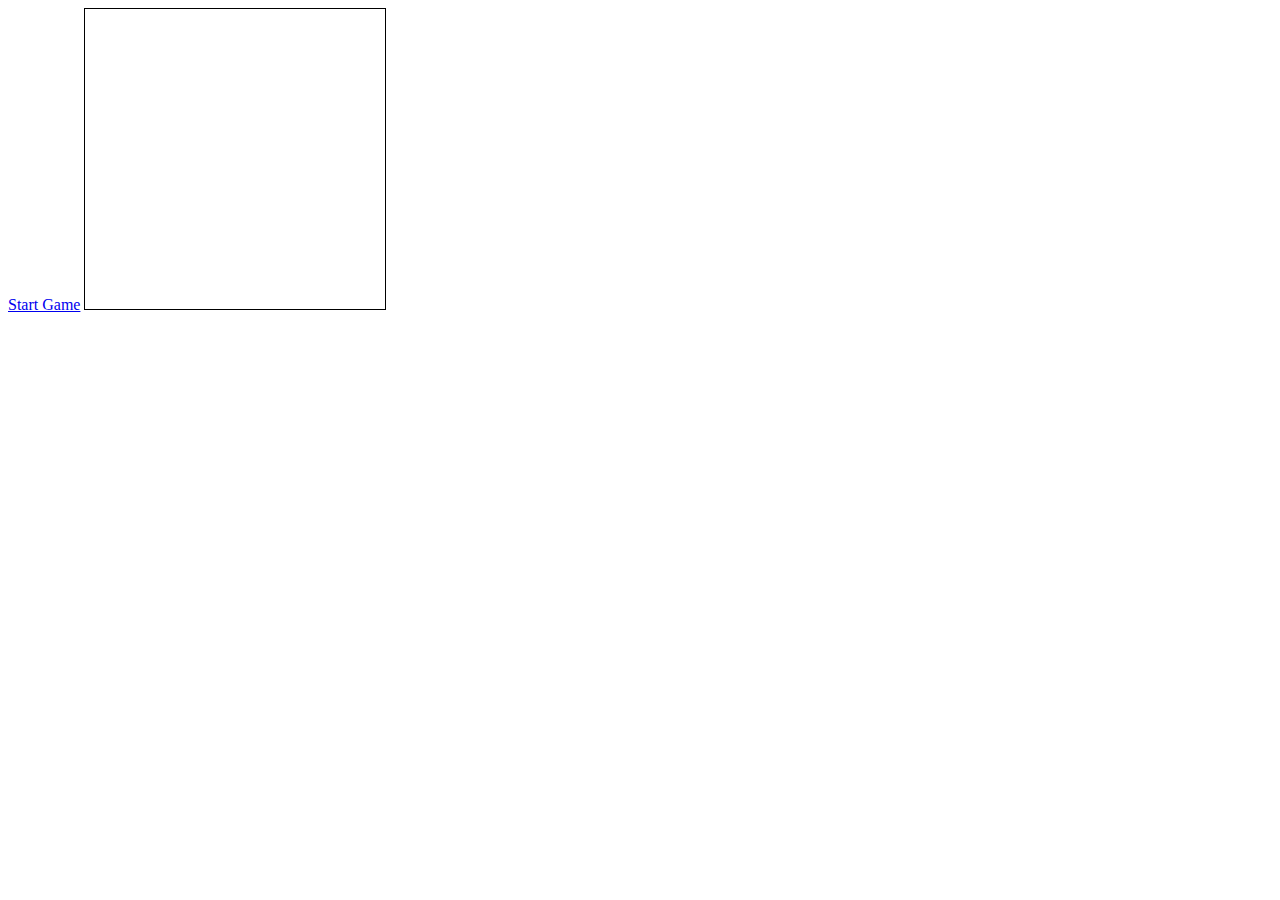
<file: Unit Testing/snake-game/index.html>
<html>
<head>
  <title></title>
  <script type="text/javascript" src="scripts/class.js"></script>
  <script type="text/javascript" src="scripts/snake.js"></script>
  <style type="text/css">
    #snake-canvas{
          border:1px solid black;
    }
  </style>
</head>
<body>
  <a href="#" id="btn-snake-start">Start Game</a>
  <canvas id="snake-canvas" width="300" height="300"></canvas>
  <script type="text/javascript">   
    var oldLoad = window.onload;
    window.onload = function() {
      if(oldLoad){
        oldLoad.apply(window, arguments);
      }
      var context = document.getElementById("snake-canvas").getContext("2d");
      var game = new snakeGame.SnakeEngine(context, 300, 300); 
      document.getElementById("btn-snake-start").addEventListener("click", function() {
        game.start();
      }, false);
    }        
  </script>

</body>
</html>
</file>
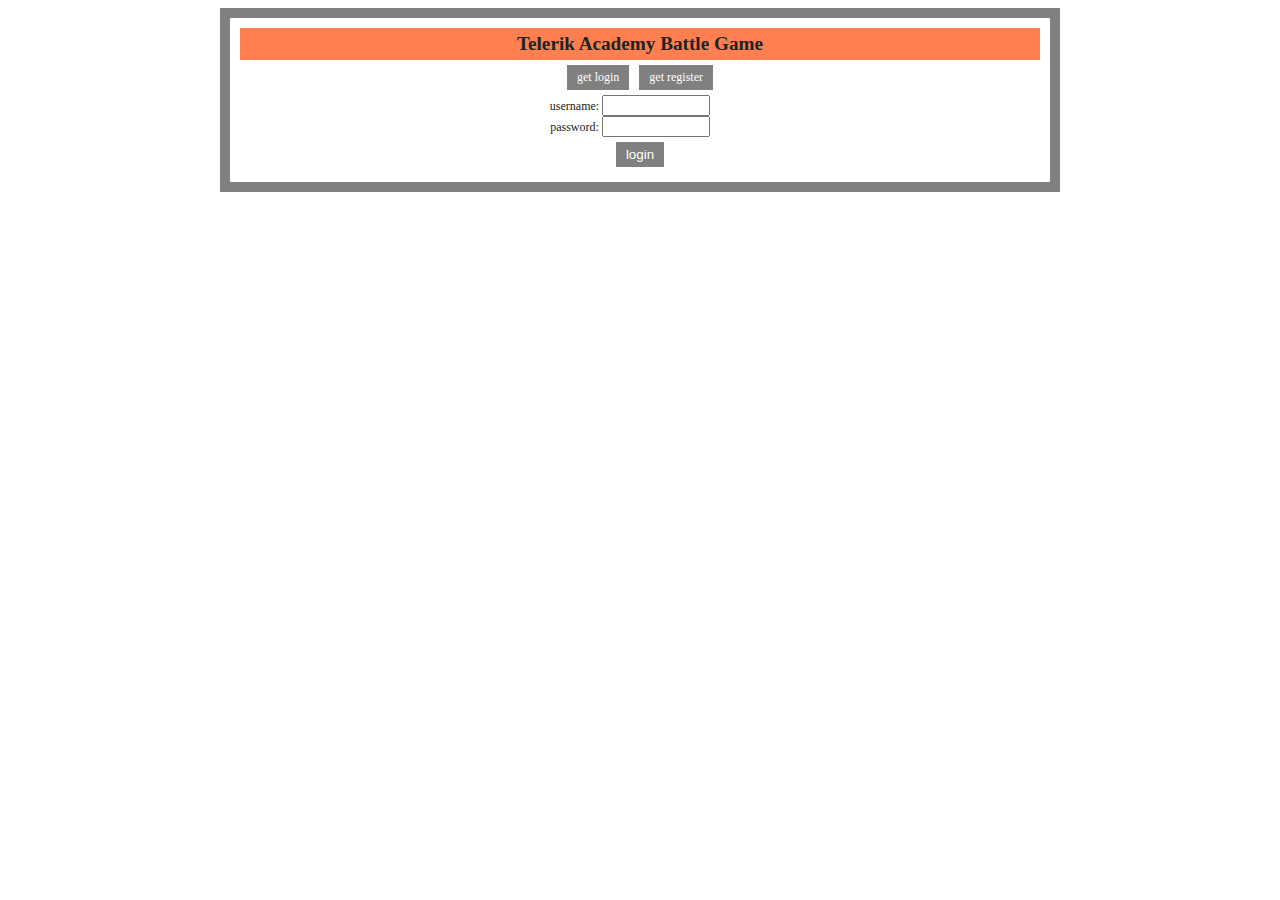
<file: Exam/BattleGame/BattleGame.Client/index.html>
﻿<!DOCTYPE html>
<html xmlns="http://www.w3.org/1999/xhtml">
<head>
    <title></title>
    <script src="scripts/jquery-2.0.2.js"></script>
    <script src="http://crypto-js.googlecode.com/svn/tags/3.1.2/build/rollups/sha1.js"></script>
    <script src="scripts/class.js"></script>
    <script src="scripts/http-requester.js"></script>
    <script src="scripts/persister.js"></script>
    <script src="scripts/ui.js"></script>
    <script src="scripts/controller.js"></script>
    <link href="styles/ui-styles.css" rel="stylesheet" />
</head>
<body>
    <div id="wrapper">
        <header>
            <h1>Telerik Academy Battle Game</h1>
        </header>
        <div id="content">
        </div>
    </div>
</body>
</html>
</file>
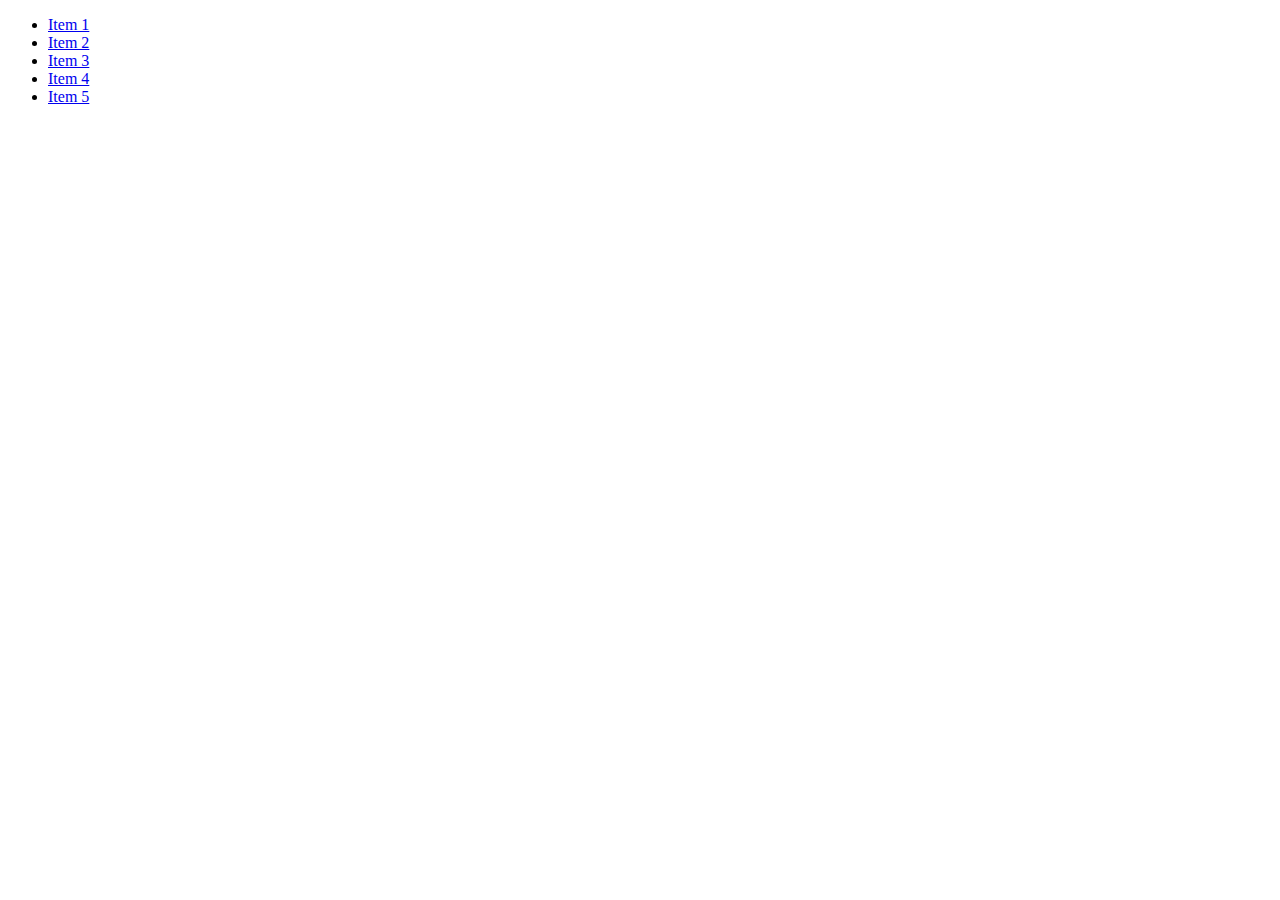
<file: jQuery Plugins/TreeView.html>
﻿<!DOCTYPE html>
<html xmlns="http://www.w3.org/1999/xhtml">
<head>
    <title>Tree View</title>
    <script src="scripts/jquery-2.0.2.min.js"></script>
    <script type="text/javascript" src="scripts/tree-view-jquery-plugin.js"></script>
</head>
<body>
    <ul id="tree-view">
        <li><a href="#">Item 1</a></li>
        <li>
            <a href="#">Item 2</a>
            <ul>
                <li><a href="#">Sub item 1</a></li>
                <li><a href="#">Sub item 2</a></li>
            </ul>
        </li>
        <li>
            <a href="#">Item 3</a>
            <ul>
                <li>
                    <a href="#">Sub item 1</a>
                    <ul>
                        <li><a href="#">Sub subitem 1</a></li>
                        <li><a href="#">Sub subitem 2</a></li>
                    </ul>
                </li>
                <li>
                    <a href="#">Sub item 2</a>
                    <ul>
                        <li><a href="#">Sub subitem 1</a></li>
                        <li><a href="#">Sub subitem 2</a></li>
                    </ul>
                </li>
            </ul>
        </li>
        <li><a href="#">Item 4</a></li>
        <li>
            <a href="#">Item 5</a>
            <ul>
                <li>
                    <a href="#">Sub item 1</a>
                    <ul>
                        <li><a href="#">Sub subitem 1</a></li>
                        <li><a href="#">Sub subitem 2</a></li>
                    </ul>
                </li>
                <li>
                    <a href="#">Sub item 2</a>
                    <ul>
                        <li><a href="#">Sub subitem 1</a></li>
                        <li><a href="#">Sub subitem 2</a></li>
                    </ul>
                </li>
            </ul>
        </li>
    </ul>

    <script type="text/javascript">
        $(document).ready(function () {
            $("#tree-view").treeView();
        });
    </script>
</body>
</html>
</file>
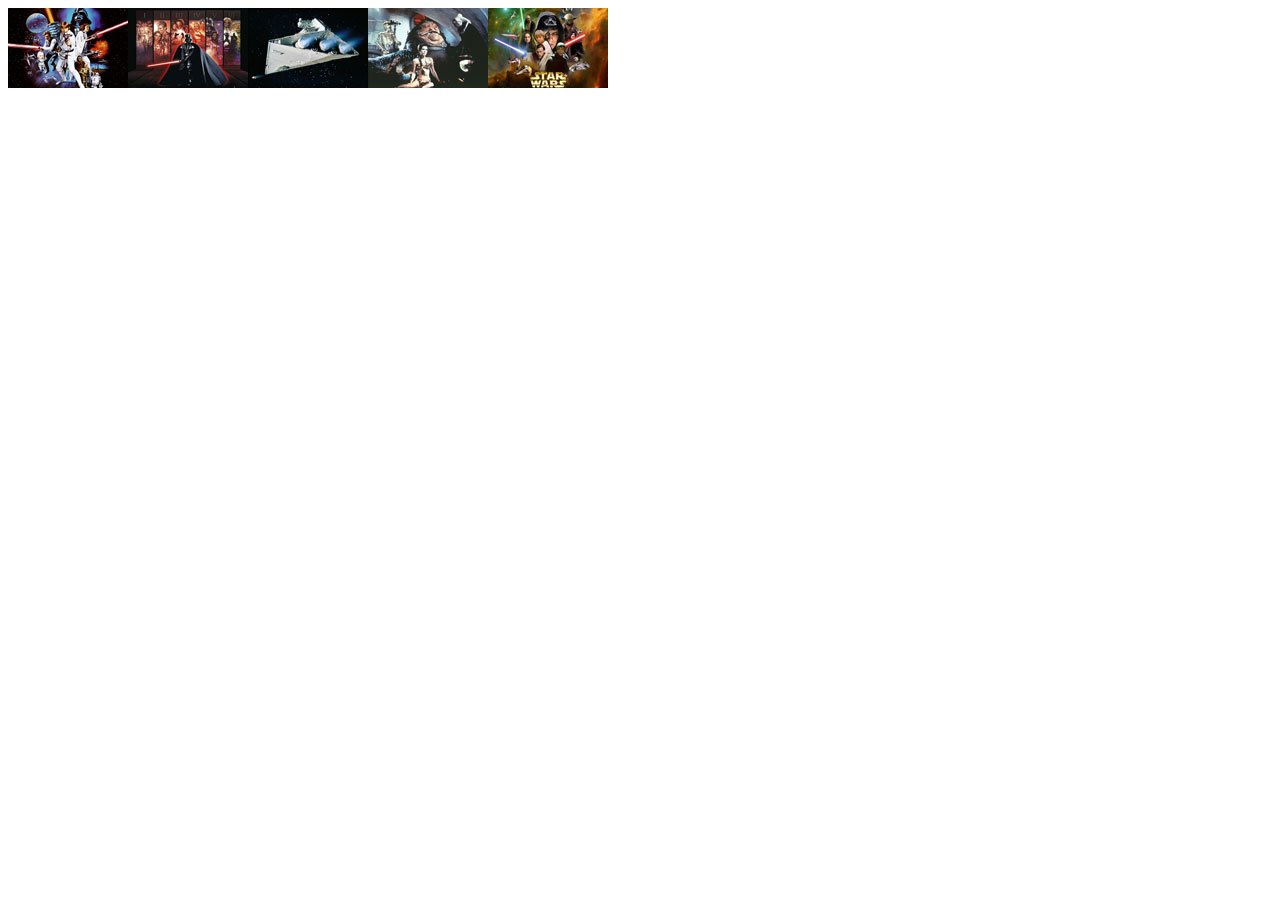
<file: Advanced OOP/3. Image Slider/image-gallery-slider.html>
<!DOCTYPE html>
<html xmlns="http://www.w3.org/1999/xhtml">
<head>
    <title></title>
    <script type="text/javascript" src="scripts/object-create-extend.js"></script>
    <script type="text/javascript" src="scripts/slide-controler.js"></script>
</head>
<body>
    <div id="wrapper">
        <div id="thumbnailsWrap"></div>
        <div id="preview"></div>
    </div>
    <script>
        var slideControler = Control.createSlider();
        slideControler.init("thumbnailsWrap", "preview");

        slideControler.addImage("star-wars-img", 
            "images/thumbnails/star-wars-thumb.jpg",
            "images/star-wars.jpg");

        slideControler.addImage("vader-img",
            "images/thumbnails/vader-thumb.jpg",
            "images/vader.jpg");

        slideControler.addImage("star-ship-img",
            "images/thumbnails/star-ship-thumb.jpg",
            "images/star-ship.jpg");

        slideControler.addImage("jaba-img",
            "images/thumbnails/jaba-thumb.jpg",
            "images/jaba.jpg");

        slideControler.addImage("star-wars2-img",
            "images/thumbnails/star-wars2-thumb.jpg",
            "images/star-wars2.jpg");
 
        slideControler.renderImages();
    </script>
</body>
</html>
</file>
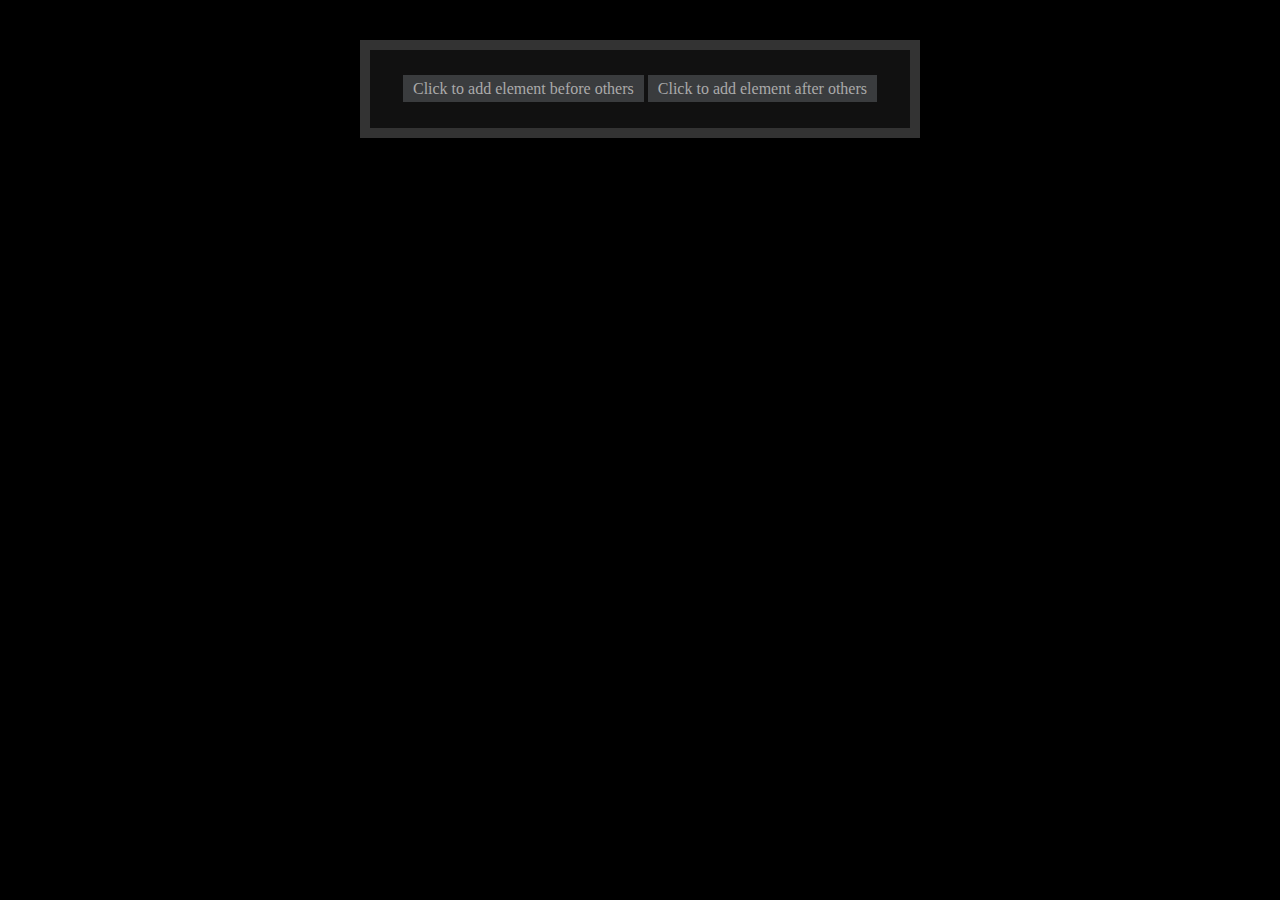
<file: jQuery Overview/2. Inserting DOM Elements/insert-element.html>
<!doctype html>
<html>
<head>
    <meta charset="utf-8" />
    <title>Inserting Elements</title>
    <style>
        body {
            background: black;
            margin: 0;
        }

        #wrapper {
            margin-top: 40px;
            margin-left:auto;
            margin-right:auto;
            background-color: #111;
            border: 10px solid #333;
            padding: 30px 20px;
            width: 500px;
            text-align: center;
        }

        a.button, p {
            text-decoration: none;
            color: #aaa;
            background-color: #3a3c3e;
            padding: 5px 10px;
        }
    </style>
</head>
<body>    
    <div id="wrapper">
        <a href="#" class="button before">Click to add element before others</a>
        <a href="#" class="button after">Click to add element after others</a>
    </div>
    <script src="http://code.jquery.com/jquery-2.0.2.min.js"></script>
    <script type="text/javascript">
        $(document).ready(function() {
            var counter = 0;
            $(".button.before").on("click", function(){  
                counter++;        
                $("#wrapper").prepend("<p>Added Item# " + counter + "</p>");
            });

            $(".button.after").on("click", function(){  
                counter++;        
                $("#wrapper").append("<p>Added Item# " + counter + "</p>");
            });
        }); 
    </script>
</body>
</html>
</file>
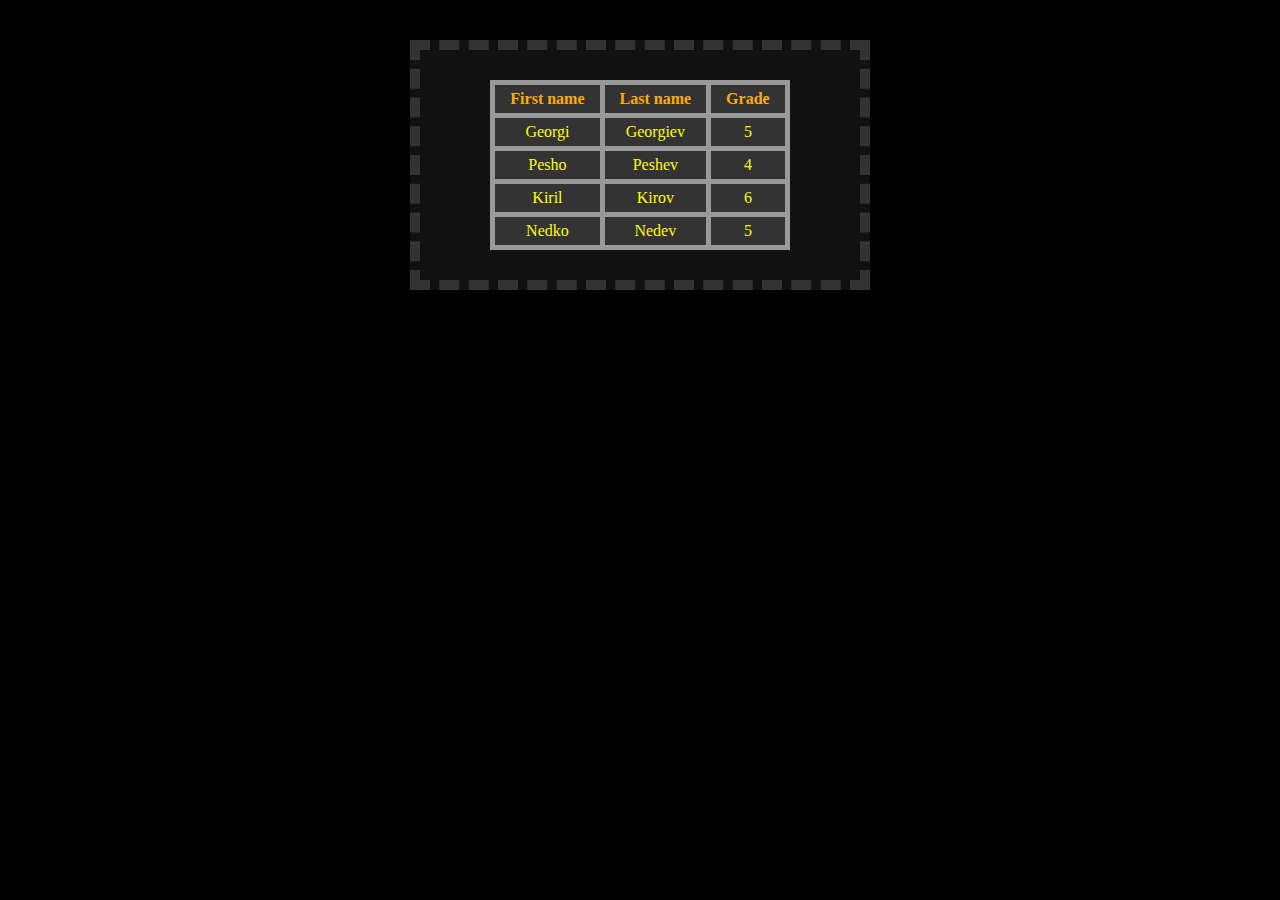
<file: jQuery Overview/3. Table of Students/table-of-students.html>
<!doctype html>
<html>
<head>
    <meta charset="utf-8" />
    <title>Students Table</title>
    <style>
        body {
            background: black;
            margin: 0;
        }

        #tableWrap {
            margin-top: 40px;
            margin-left:auto;
            margin-right:auto;
            background-color: #111;
            border: 10px dashed #333;
            padding: 30px 20px;
            width: 400px;
            text-align: center;
        }

        #table {
            margin-left:auto;
            margin-right:auto;
            border-collapse: collapse;
            color: #ffff00;
            background-color: #333;
        }

        #table, #table th, #table td {
            border: 5px solid #999;
            padding: 5px 15px;         
        }

        #table th {
            color: #ffac00; 
        }
    </style>
</head>
<body>    
    <div id="tableWrap">
        <table id="table">
            <tr>
                <th>First name</th>
                <th>Last name</th>
                <th>Grade</th>
            </tr>
        </table>
    </div>
    <script src="http://code.jquery.com/jquery-2.0.2.min.js"></script>
    <script type="text/javascript" src="students-table.js"></script>
</body>
</html>
</file>
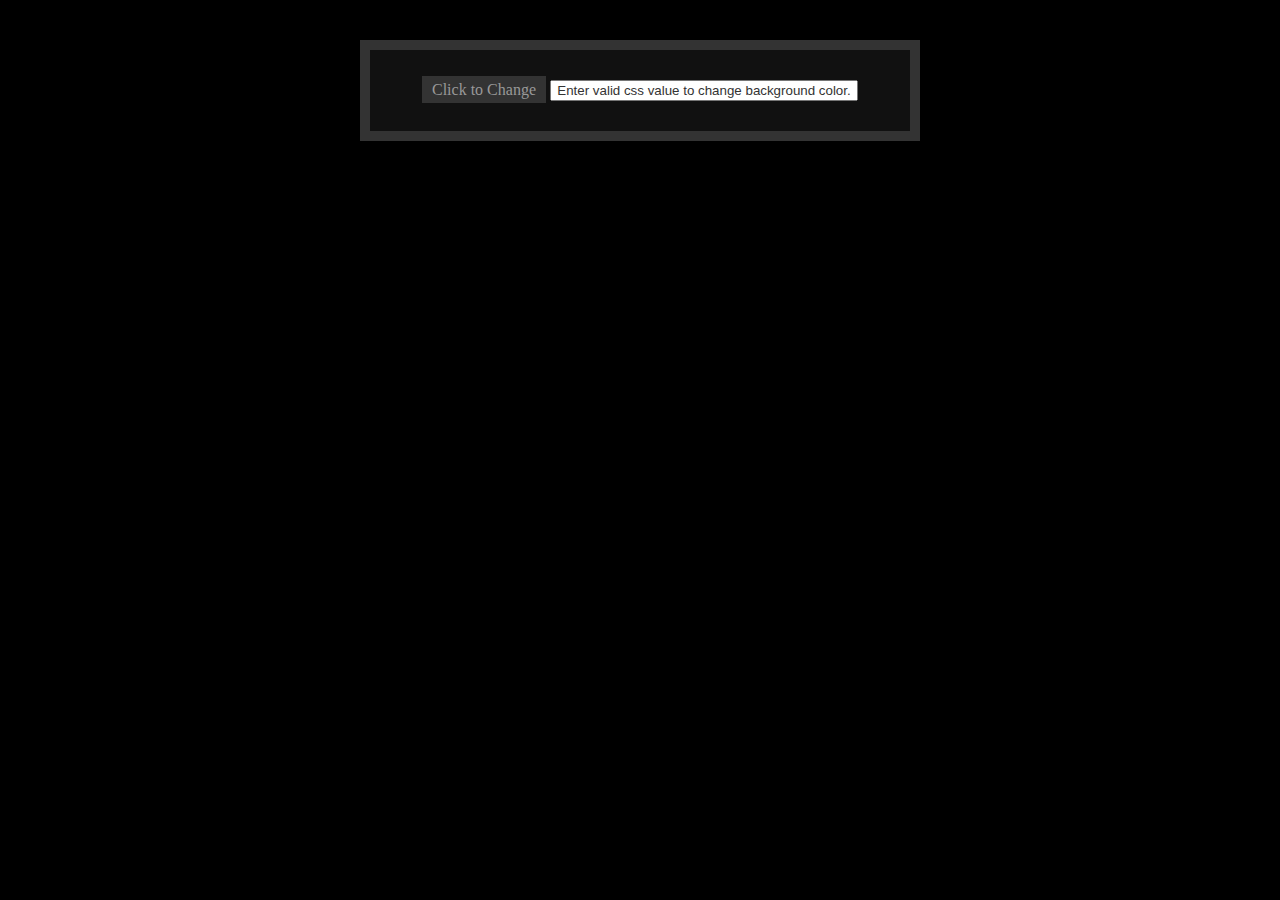
<file: jQuery Overview/4. Change Background Color/backgroung-color.html>
<!doctype html>
<html>
<head>
    <meta charset="utf-8" />
    <title>Change Background</title>
    <style>
        body {
            background: black;
            margin: 0;
        }

        #wrapper {
            margin-top: 40px;
            margin-left:auto;
            margin-right:auto;
            background-color: #111;
            border: 10px solid #333;
            padding: 30px 20px;
            width: 500px;
            text-align: center;
        }

        a.button {
            text-decoration: none;
            color: #999;
            background-color: #333;
            padding: 5px 10px;
        }

        #input-text {
            width: 300px;
            color: #333;
            text-align: center;
        }
    </style>
</head>
<body>    
    <div id="wrapper">        
        <a href="#" class="button">Click to Change</a>
        <input type="text" id="input-text" class="value-active"
             value="Enter valid css value to change background color."/>
    </div>
    <script src="http://code.jquery.com/jquery-2.0.2.min.js"></script>
    <script type="text/javascript">
        $(document).ready(function() {  
            $("#input-text").click(function(){  
                $(this).removeClass("value-active").val("");
            });

            $(".button").on("click", function(){          
                var colorValue = $("#input-text").val();
                $("body").css("background-color", colorValue);
            });
        }); 
    </script>
</body>
</html>
</file>
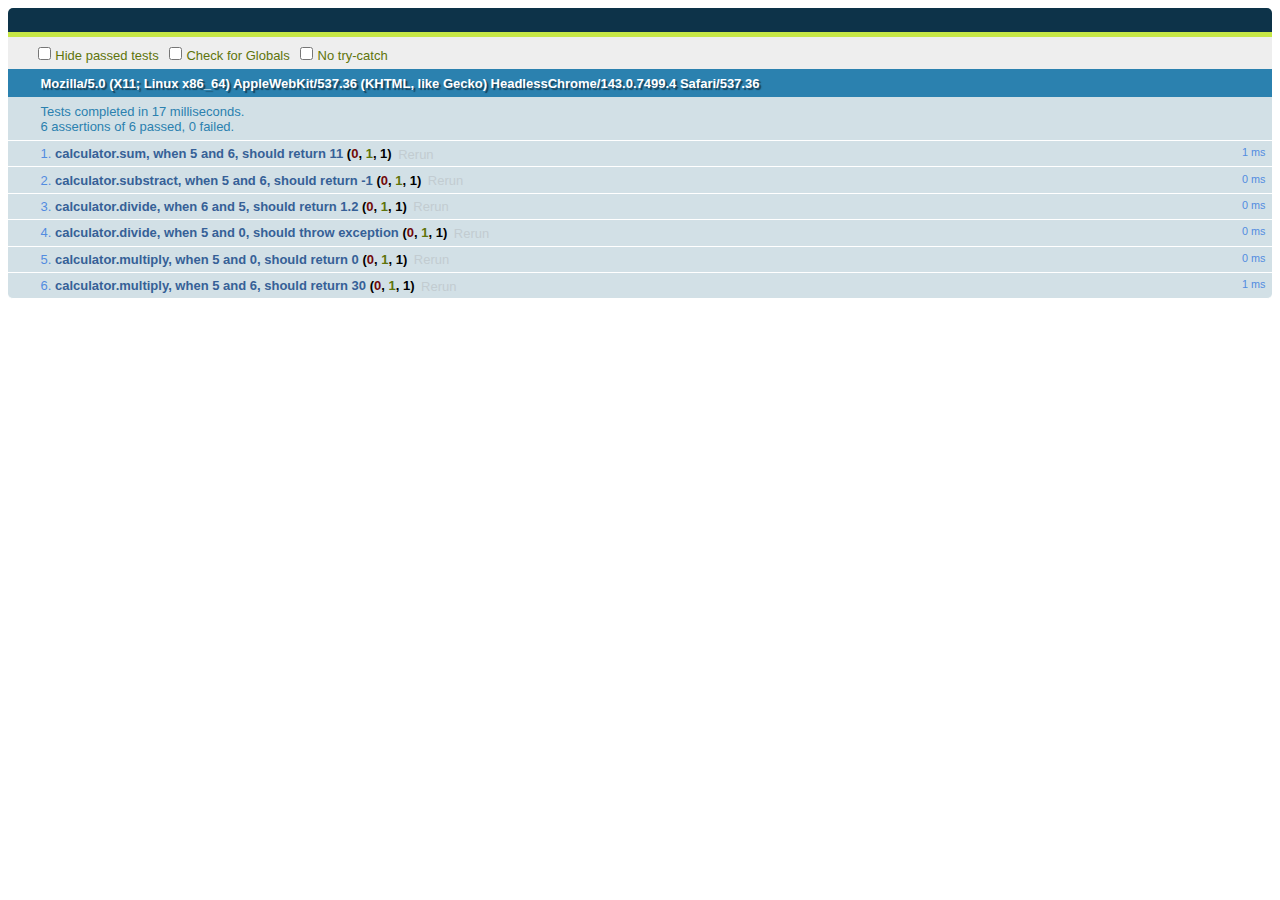
<file: Unit Testing/1. qunit-testing/1. testing-qunit.html>
<html>
<head>
  <title></title>
  <link rel="stylesheet" type="text/css" href="../QUnit/qunit-1.11.0.css">
</head>
<body>
  <div id="qunit">
  </div>
  <script type="text/javascript" src="scripts/1. functions.js"></script>  
  <script type="text/javascript" src="../QUnit/qunit-1.11.0.js"></script>
  <script type="text/javascript" src="scripts/1. testing-qunit.js"></script>
</body>
</html>
</file>
<file: Exam/BattleGame/BattleGame.Client/styles/ui-styles.css>
﻿#wrapper {
    font: 12px Verdana;
    color: #222;
    width: 800px;
    margin-left: auto;
    margin-right: auto;
    border: 10px solid grey;
    padding: 10px;
    text-align: center;
}

h1, h2 {
    padding: 5px 0;
    font-size: 1.6em;
    margin: 0;
    background-color: coral;
}

input {
    width: 100px;
    margin-right: 20px;
}

#open-games-container, #active-games-container {
    border: 3px solid coral;
    padding: 0;
    margin-bottom: 5px;
}

.game-list li {
    list-style: none;
    margin: 5px auto;
    padding: 5px;
    border: 2px solid coral;
    width: 500px;
}

.button {
    text-decoration: none;
    padding: 5px 10px;
    margin: 5px;
    display: inline-block;
    background-color: grey;
    color: #fff;
    border: none;
}

    .button:hover {
        text-decoration: underline;
        background-color: coral;
        color: #fff;
    }

#error-messages, .messages-list a {
    color: #f00;
    font-style: italic;
}
.messages-list {
    list-style: none;
}
</file>
<file: Unit Testing/QUnit/qunit-1.11.0.css>
/**
 * QUnit v1.11.0 - A JavaScript Unit Testing Framework
 *
 * http://qunitjs.com
 *
 * Copyright 2012 jQuery Foundation and other contributors
 * Released under the MIT license.
 * http://jquery.org/license
 */

/** Font Family and Sizes */

#qunit-tests, #qunit-header, #qunit-banner, #qunit-testrunner-toolbar, #qunit-userAgent, #qunit-testresult {
	font-family: "Helvetica Neue Light", "HelveticaNeue-Light", "Helvetica Neue", Calibri, Helvetica, Arial, sans-serif;
}

#qunit-testrunner-toolbar, #qunit-userAgent, #qunit-testresult, #qunit-tests li { font-size: small; }
#qunit-tests { font-size: smaller; }


/** Resets */

#qunit-tests, #qunit-header, #qunit-banner, #qunit-userAgent, #qunit-testresult, #qunit-modulefilter {
	margin: 0;
	padding: 0;
}


/** Header */

#qunit-header {
	padding: 0.5em 0 0.5em 1em;

	color: #8699a4;
	background-color: #0d3349;

	font-size: 1.5em;
	line-height: 1em;
	font-weight: normal;

	border-radius: 5px 5px 0 0;
	-moz-border-radius: 5px 5px 0 0;
	-webkit-border-top-right-radius: 5px;
	-webkit-border-top-left-radius: 5px;
}

#qunit-header a {
	text-decoration: none;
	color: #c2ccd1;
}

#qunit-header a:hover,
#qunit-header a:focus {
	color: #fff;
}

#qunit-testrunner-toolbar label {
	display: inline-block;
	padding: 0 .5em 0 .1em;
}

#qunit-banner {
	height: 5px;
}

#qunit-testrunner-toolbar {
	padding: 0.5em 0 0.5em 2em;
	color: #5E740B;
	background-color: #eee;
	overflow: hidden;
}

#qunit-userAgent {
	padding: 0.5em 0 0.5em 2.5em;
	background-color: #2b81af;
	color: #fff;
	text-shadow: rgba(0, 0, 0, 0.5) 2px 2px 1px;
}

#qunit-modulefilter-container {
	float: right;
}

/** Tests: Pass/Fail */

#qunit-tests {
	list-style-position: inside;
}

#qunit-tests li {
	padding: 0.4em 0.5em 0.4em 2.5em;
	border-bottom: 1px solid #fff;
	list-style-position: inside;
}

#qunit-tests.hidepass li.pass, #qunit-tests.hidepass li.running  {
	display: none;
}

#qunit-tests li strong {
	cursor: pointer;
}

#qunit-tests li a {
	padding: 0.5em;
	color: #c2ccd1;
	text-decoration: none;
}
#qunit-tests li a:hover,
#qunit-tests li a:focus {
	color: #000;
}

#qunit-tests li .runtime {
	float: right;
	font-size: smaller;
}

.qunit-assert-list {
	margin-top: 0.5em;
	padding: 0.5em;

	background-color: #fff;

	border-radius: 5px;
	-moz-border-radius: 5px;
	-webkit-border-radius: 5px;
}

.qunit-collapsed {
	display: none;
}

#qunit-tests table {
	border-collapse: collapse;
	margin-top: .2em;
}

#qunit-tests th {
	text-align: right;
	vertical-align: top;
	padding: 0 .5em 0 0;
}

#qunit-tests td {
	vertical-align: top;
}

#qunit-tests pre {
	margin: 0;
	white-space: pre-wrap;
	word-wrap: break-word;
}

#qunit-tests del {
	background-color: #e0f2be;
	color: #374e0c;
	text-decoration: none;
}

#qunit-tests ins {
	background-color: #ffcaca;
	color: #500;
	text-decoration: none;
}

/*** Test Counts */

#qunit-tests b.counts                       { color: black; }
#qunit-tests b.passed                       { color: #5E740B; }
#qunit-tests b.failed                       { color: #710909; }

#qunit-tests li li {
	padding: 5px;
	background-color: #fff;
	border-bottom: none;
	list-style-position: inside;
}

/*** Passing Styles */

#qunit-tests li li.pass {
	color: #3c510c;
	background-color: #fff;
	border-left: 10px solid #C6E746;
}

#qunit-tests .pass                          { color: #528CE0; background-color: #D2E0E6; }
#qunit-tests .pass .test-name               { color: #366097; }

#qunit-tests .pass .test-actual,
#qunit-tests .pass .test-expected           { color: #999999; }

#qunit-banner.qunit-pass                    { background-color: #C6E746; }

/*** Failing Styles */

#qunit-tests li li.fail {
	color: #710909;
	background-color: #fff;
	border-left: 10px solid #EE5757;
	white-space: pre;
}

#qunit-tests > li:last-child {
	border-radius: 0 0 5px 5px;
	-moz-border-radius: 0 0 5px 5px;
	-webkit-border-bottom-right-radius: 5px;
	-webkit-border-bottom-left-radius: 5px;
}

#qunit-tests .fail                          { color: #000000; background-color: #EE5757; }
#qunit-tests .fail .test-name,
#qunit-tests .fail .module-name             { color: #000000; }

#qunit-tests .fail .test-actual             { color: #EE5757; }
#qunit-tests .fail .test-expected           { color: green;   }

#qunit-banner.qunit-fail                    { background-color: #EE5757; }


/** Result */

#qunit-testresult {
	padding: 0.5em 0.5em 0.5em 2.5em;

	color: #2b81af;
	background-color: #D2E0E6;

	border-bottom: 1px solid white;
}
#qunit-testresult .module-name {
	font-weight: bold;
}

/** Fixture */

#qunit-fixture {
	position: absolute;
	top: -10000px;
	left: -10000px;
	width: 1000px;
	height: 1000px;
}
</file>
